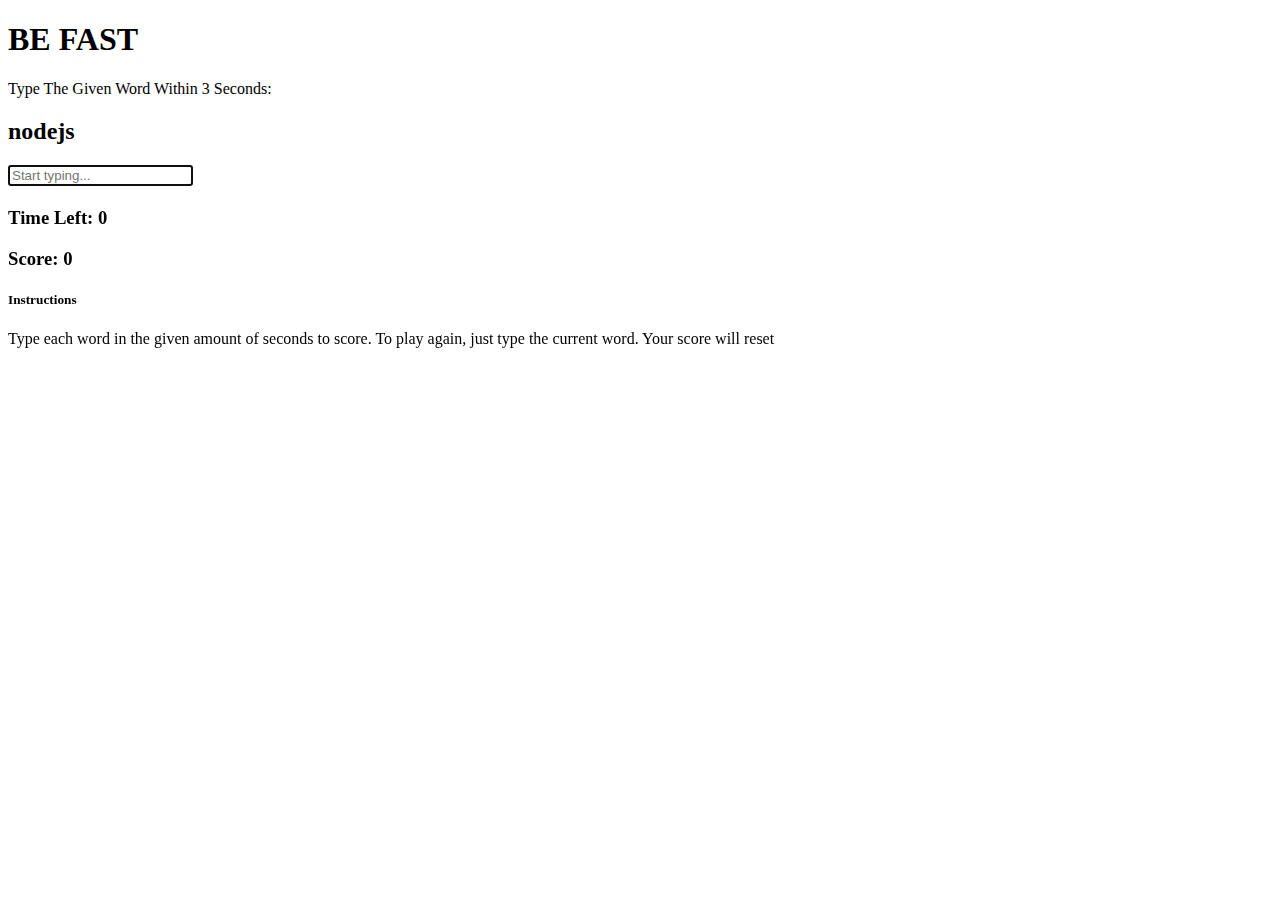
<file: BFS/BeFast/index.html>
<!DOCTYPE html>
<html lang="en">

<head>
  <meta charset="UTF-8">
  <meta name="viewport" content="width=device-width, initial-scale=1.0">
  <meta http-equiv="X-UA-Compatible" content="ie=edge">
  <title>BE FAST</title>
  <link rel="stylesheet" href="https://stackpath.bootstrapcdn.com/bootstrap/4.1.3/css/bootstrap.min.css" integrity="sha384-MCw98/SFnGE8fJT3GXwEOngsV7Zt27NXFoaoApmYm81iuXoPkFOJwJ8ERdknLPMO"
    crossorigin="anonymous">
</head>

<body class="bg-dark text-white ">
  <header class="bg-secondary text-center p-3 mb-5">
    <h1>BE FAST</h1>
  </header>  
  <div class="container text-center">

    <div class="row">
      <div class="col-md-6 mx-auto">
        <p class="lead">Type The Given Word Within
          <span class="text-success" id="seconds">5</span> Seconds:</p>
        <h2 class="display-2 mb-5" id="current-word">start game</h2>
        <input type="text" class="form-control form-control-lg" placeholder="Start typing..." id="word-input" autofocus>
        <h4 class="mt-3" id="message"></h4>

        <div class="row mt-5">
          <div class="col-md-6">
            <h3>Time Left:
              <span id="time">0</span>
            </h3>
          </div>
          <div class="col-md-6">
            <h3>Score:
              <span id="score">0</span>
            </h3>
          </div>
        </div>

        <div class="row mt-5">
          <div class="col-md-12">
            <div class="card card-body bg-secondary text-white">
              <h5>Instructions</h5>
              <p>Type each word in the given amount of seconds to score. To play again, just type the current word. Your score
                will reset</p>
            </div>
          </div>
        </div>
      </div>
    </div>
  </div>

  <script src="js/main.js"></script>
</body>

</html>
</file>
